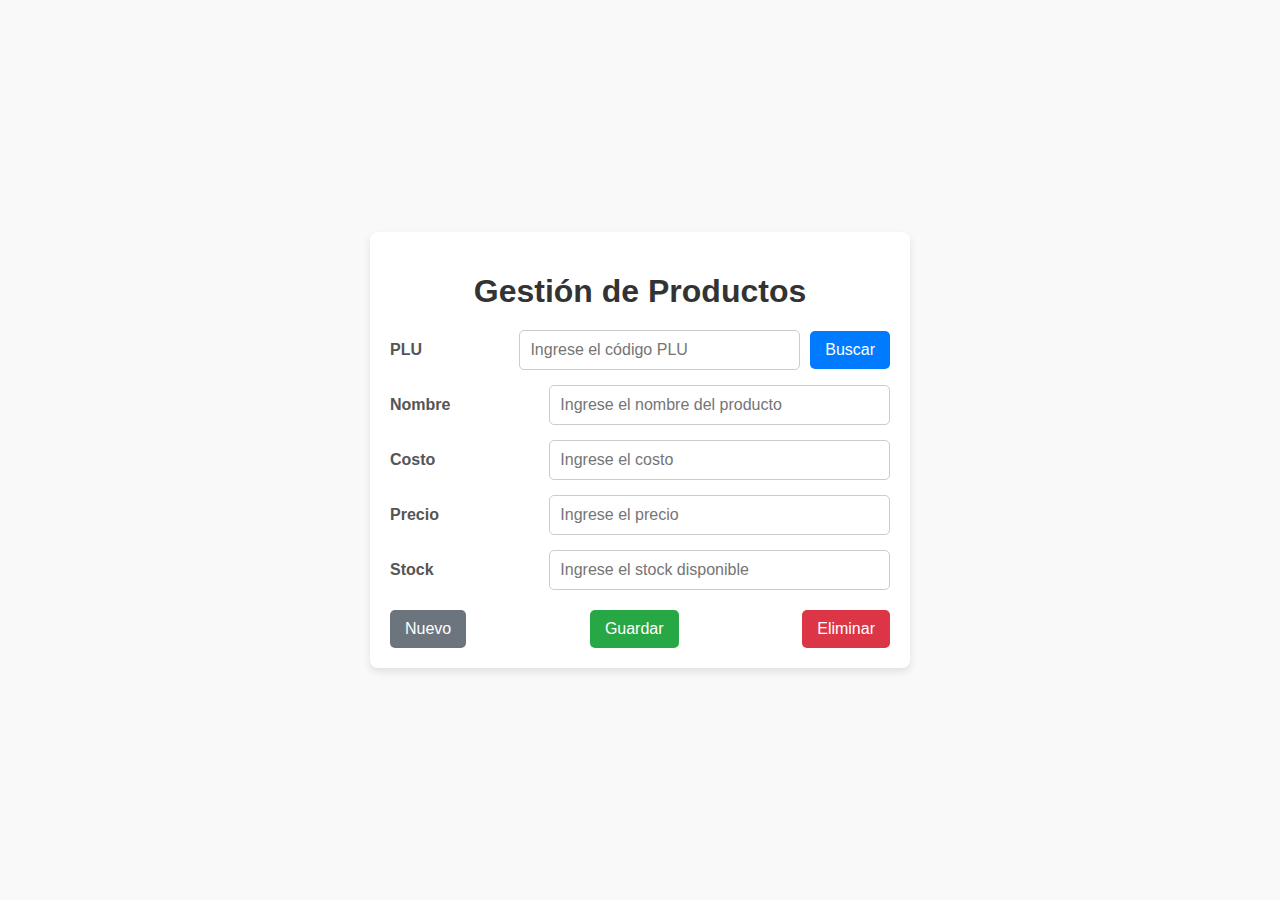
<file: pages/producto-nuevo.html>
<!DOCTYPE html>
<html lang="es">
<head>
    <meta charset="UTF-8">
    <meta name="viewport" content="width=device-width, initial-scale=1.0">
    <link rel="icon" href="" type="image/x-icon">
    <link rel="stylesheet" href="../assets/css/style.css">
    
    <title>Document</title>
</head>
<body>
    <div class="form-container">
        <h1>Gestión de Productos</h1>
        <form id="productForm">
            <div class="form-group">
                <label for="plu">PLU</label>
                <input type="text" id="plu" name="plu" placeholder="Ingrese el código PLU" required>
                <button type="button" onclick="buscarProducto()">Buscar</button>
            </div>
            <div class="form-group">
                <label for="nombre">Nombre</label>
                <input type="text" id="nombre" name="nombre" placeholder="Ingrese el nombre del producto" required>
            </div>
            <div class="form-group">
                <label for="costo">Costo</label>
                <input type="number" id="costo" name="costo" placeholder="Ingrese el costo" step="0.01" required>
            </div>
            <div class="form-group">
                <label for="precio">Precio</label>
                <input type="number" id="precio" name="precio" placeholder="Ingrese el precio" step="0.01" required>
            </div>
            <div class="form-group">
                <label for="stock">Stock</label>
                <input type="number" id="stock" name="stock" placeholder="Ingrese el stock disponible" required>
            </div>
            <div class="form-buttons">
                <button type="button" class="new" onclick="limpiarFormulario()">Nuevo</button>
                <button type="button" class="save" onclick="guardarProd()">Guardar</button>
                <button type="button" class="delete" onclick="eliminar()">Eliminar</button>
            </div>
        </form>
    </div>
    <script type="module" src="../assets/js/producto-nuevo.js" defer></script>
</body>
</html>
</file>
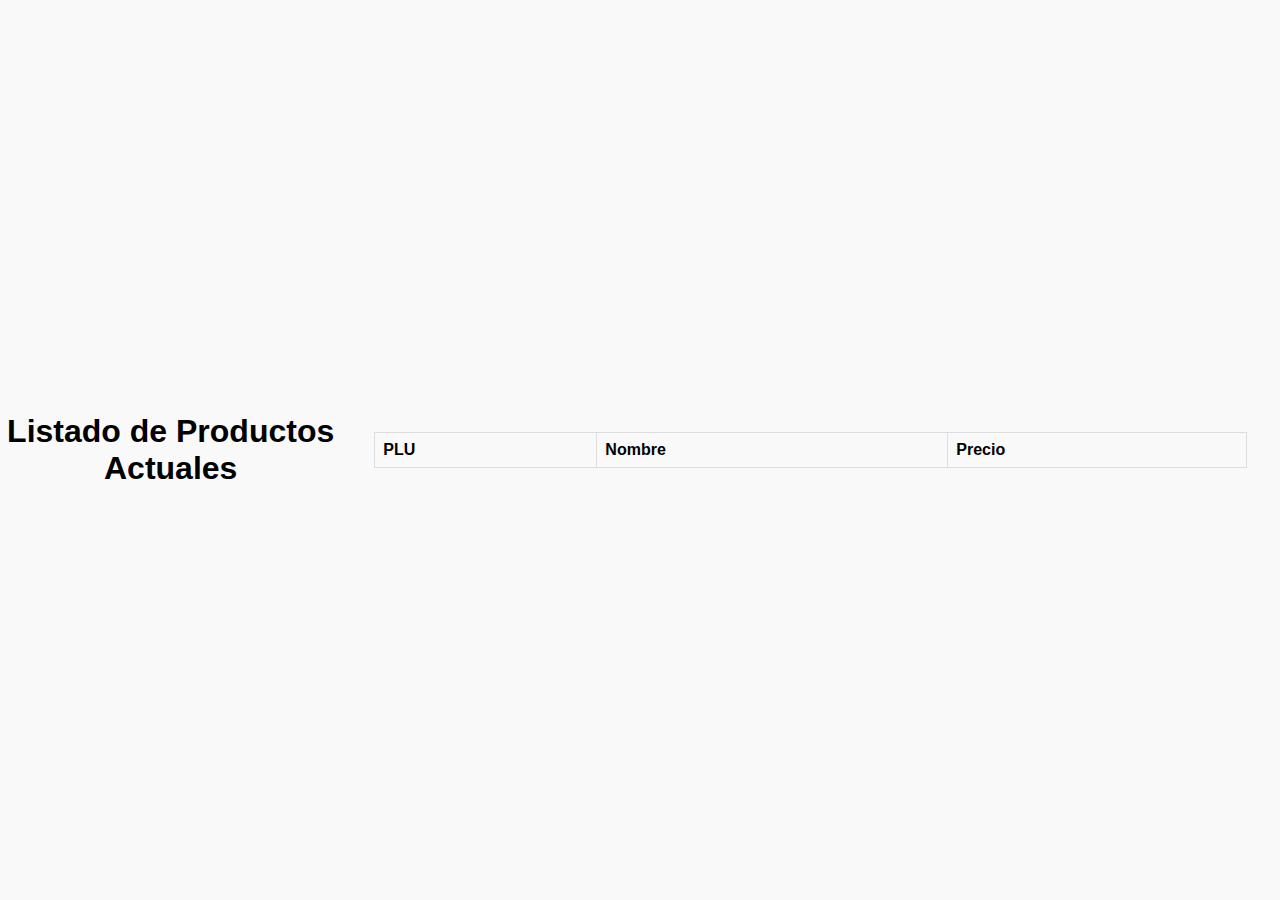
<file: pages/todos-productos-precios.html>
<!DOCTYPE html>
<html lang="es">
<head>
    <meta charset="UTF-8">
    <meta name="viewport" content="width=device-width, initial-scale=1.0">
    <script type="module" src="../assets/js/todos-productos-precios.js"></script>
    <link rel="stylesheet" href="../assets/css/style.css">
    <title>Inventario Actual</title>
</head>
<body>
    <h1>Listado de Productos Actuales</h1>
    <div class="contenerdo-tabla">
        <table id="productos">
            <thead>
             <tr>
                <th>PLU</th>
                <th>Nombre</th>
                <th>Precio</th>
             </tr>
            </thead>
            <tbody>
              <!-- Aquí se insertarán los productos -->
            </tbody>
        </table>
    </div>
</body>
</html>
</file>
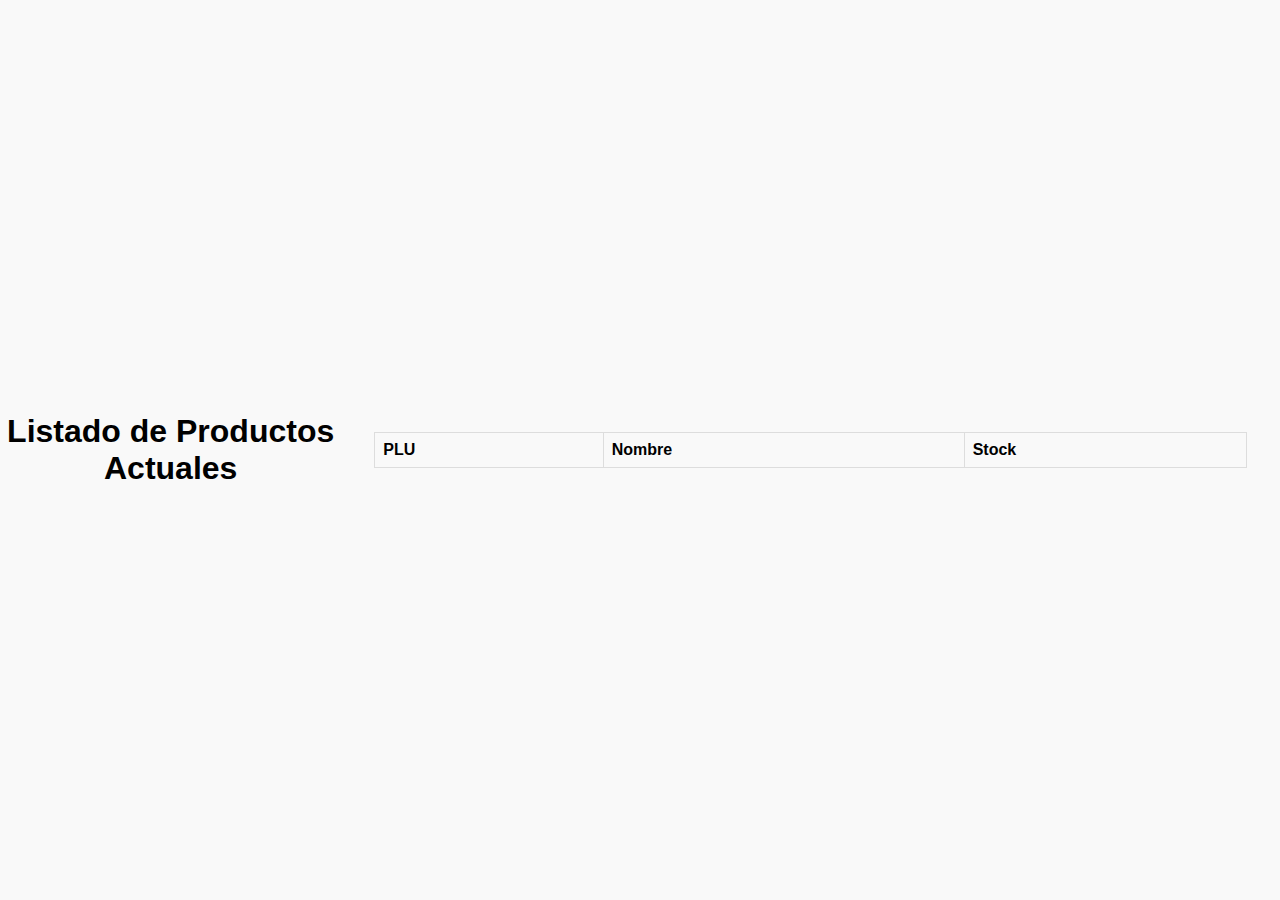
<file: pages/todos-productos-stock.html>
<!DOCTYPE html>
<html lang="es">
<head>
    <meta charset="UTF-8">
    <meta name="viewport" content="width=device-width, initial-scale=1.0">
    <script type="module" src="../assets/js/todos-productos-stock.js"></script>
    <link rel="stylesheet" href="../assets/css/style.css">
    <title>Inventario Actual</title>
</head>
<body>
    <h1>Listado de Productos Actuales</h1>
    <div class="contenerdo-tabla">
        <table id="productos">
            <thead>
             <tr>
                <th>PLU</th>
                <th>Nombre</th>
                <th>Stock</th>
             </tr>
            </thead>
            <tbody>
              <!-- Aquí se insertarán los productos -->
            </tbody>
        </table>
    </div>
</body>
</html>
</file>
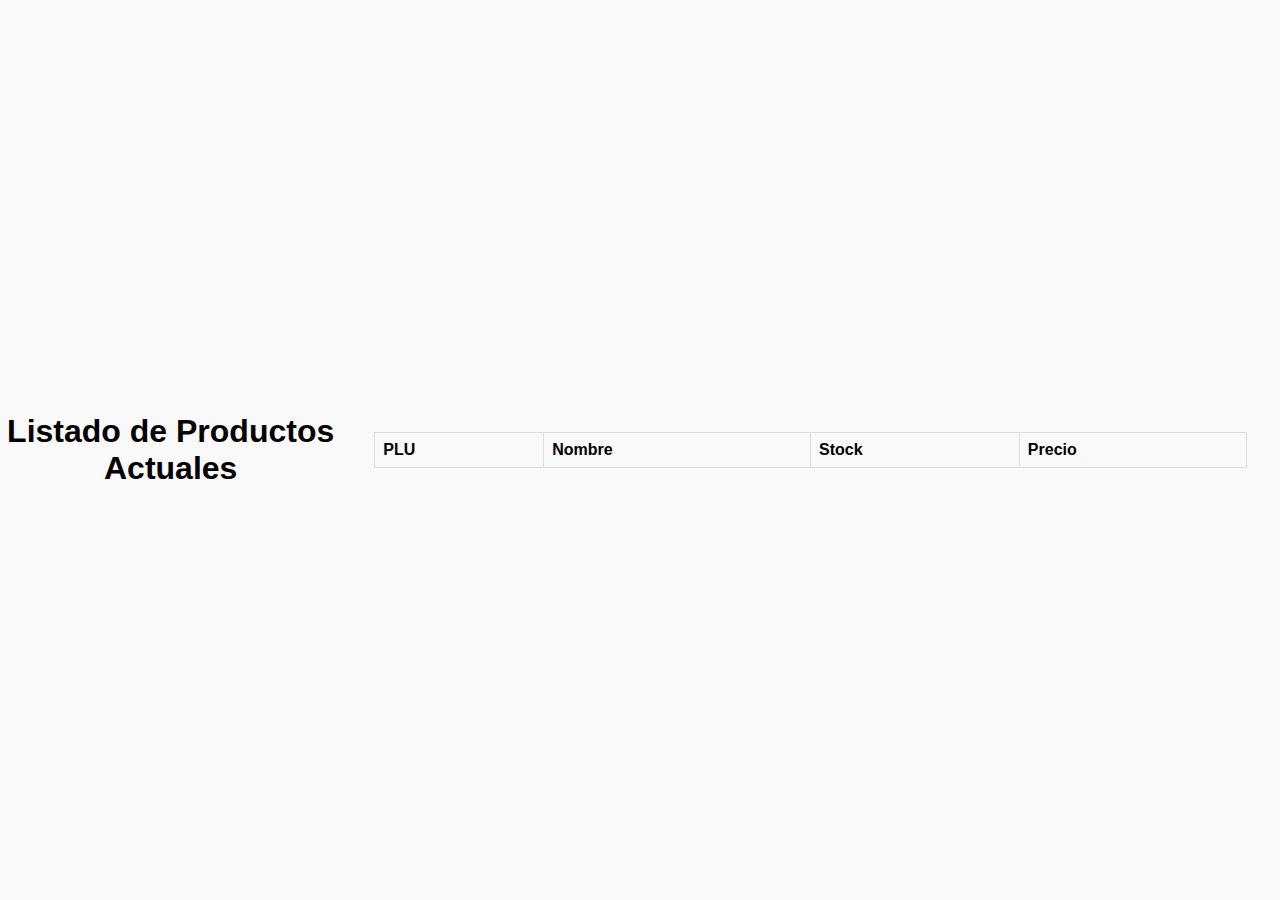
<file: pages/todos-productos.html>
<!DOCTYPE html>
<html lang="es">
<head>
    <meta charset="UTF-8">
    <meta name="viewport" content="width=device-width, initial-scale=1.0">
    <script type="module" src="../assets/js/todos-productos.js"></script>
    <link rel="stylesheet" href="../assets/css/style.css">
    <title>Inventario Actual</title>
</head>
<body>
    <h1>Listado de Productos Actuales</h1>
    <div class="contenerdo-tabla">
        <table id="productos">
            <thead>
             <tr>
                <th>PLU</th>
                <th>Nombre</th>
                <th>Stock</th>
                <th>Precio</th>
             </tr>
            </thead>
            <tbody>
              <!-- Aquí se insertarán los productos -->
            </tbody>
        </table>
    </div>
</body>
</html>
</file>
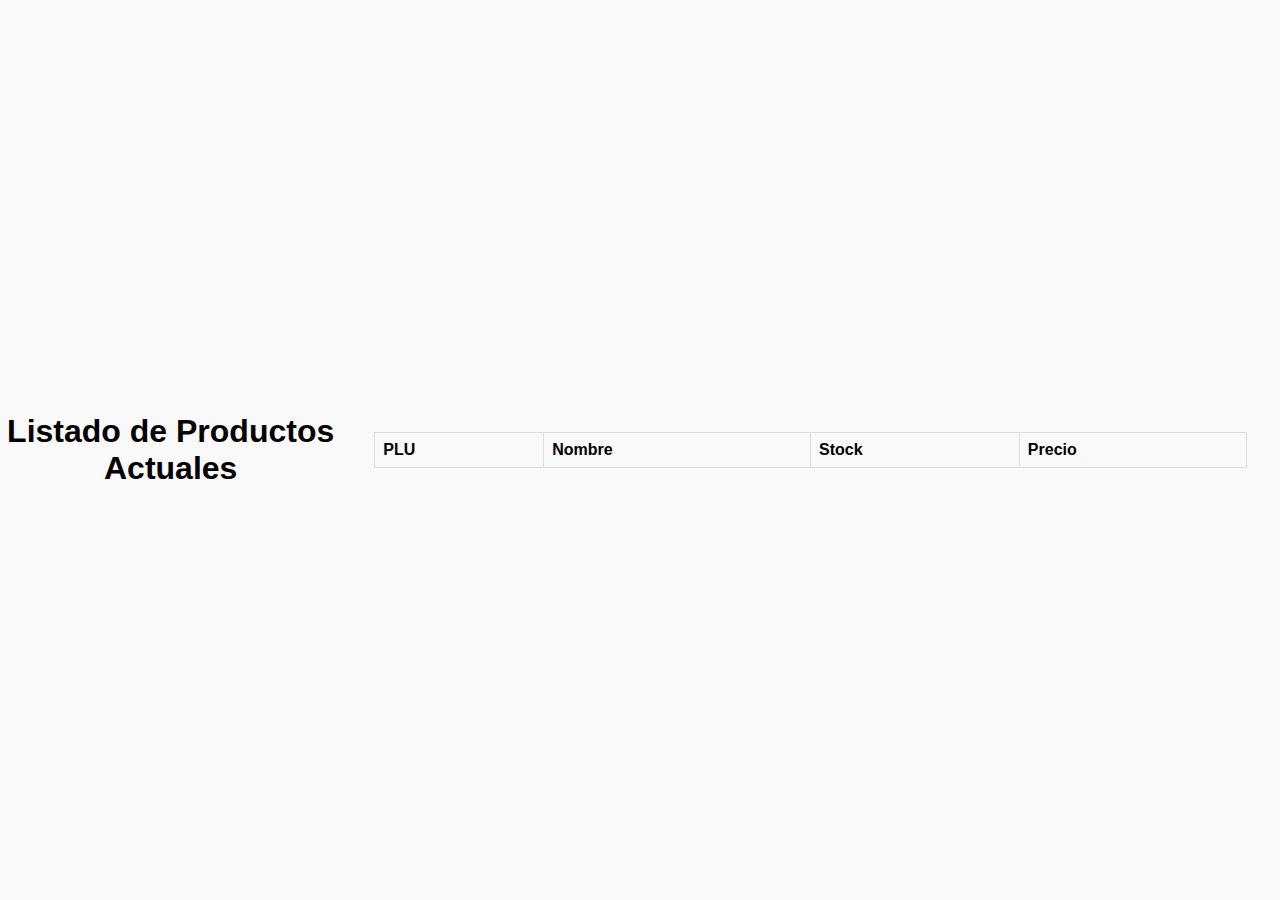
<file: pages/todos_productos.html>
<!DOCTYPE html>
<html lang="es">
<head>
    <meta charset="UTF-8">
    <meta name="viewport" content="width=device-width, initial-scale=1.0">
    <script type="module" src="../assets/js/todos_productos.js"></script>
    <link rel="stylesheet" href="../assets/css/style.css">
    <title>Inventario Actual</title>
</head>
<body>
    <h1>Listado de Productos Actuales</h1>
    <div class="contenerdo-tabla">
        <table id="productos">
            <thead>
             <tr>
                <th>PLU</th>
                <th>Nombre</th>
                <th>Stock</th>
                <th>Precio</th>
             </tr>
            </thead>
            <tbody>
              <!-- Aquí se insertarán los productos -->
            </tbody>
        </table>
    </div>
</body>
</html>
</file>
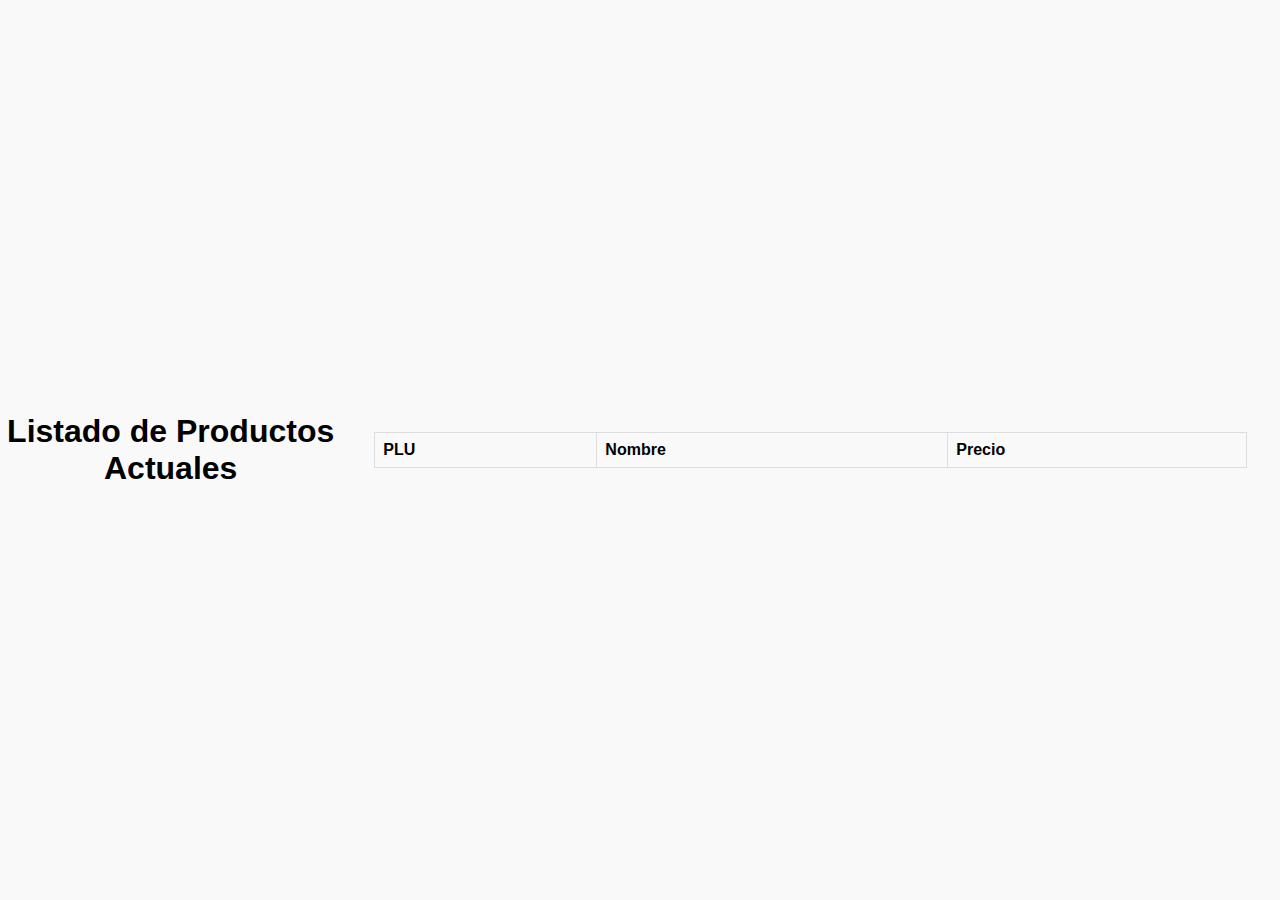
<file: pages/todos_productos_precios.html>
<!DOCTYPE html>
<html lang="es">
<head>
    <meta charset="UTF-8">
    <meta name="viewport" content="width=device-width, initial-scale=1.0">
    <script type="module" src="../assets/js/todos_productos_precios.js"></script>
    <link rel="stylesheet" href="../assets/css/style.css">
    <title>Inventario Actual</title>
</head>
<body>
    <h1>Listado de Productos Actuales</h1>
    <div class="contenerdo-tabla">
        <table id="productos">
            <thead>
             <tr>
                <th>PLU</th>
                <th>Nombre</th>
                <th>Precio</th>
             </tr>
            </thead>
            <tbody>
              <!-- Aquí se insertarán los productos -->
            </tbody>
        </table>
    </div>
</body>
</html>
</file>
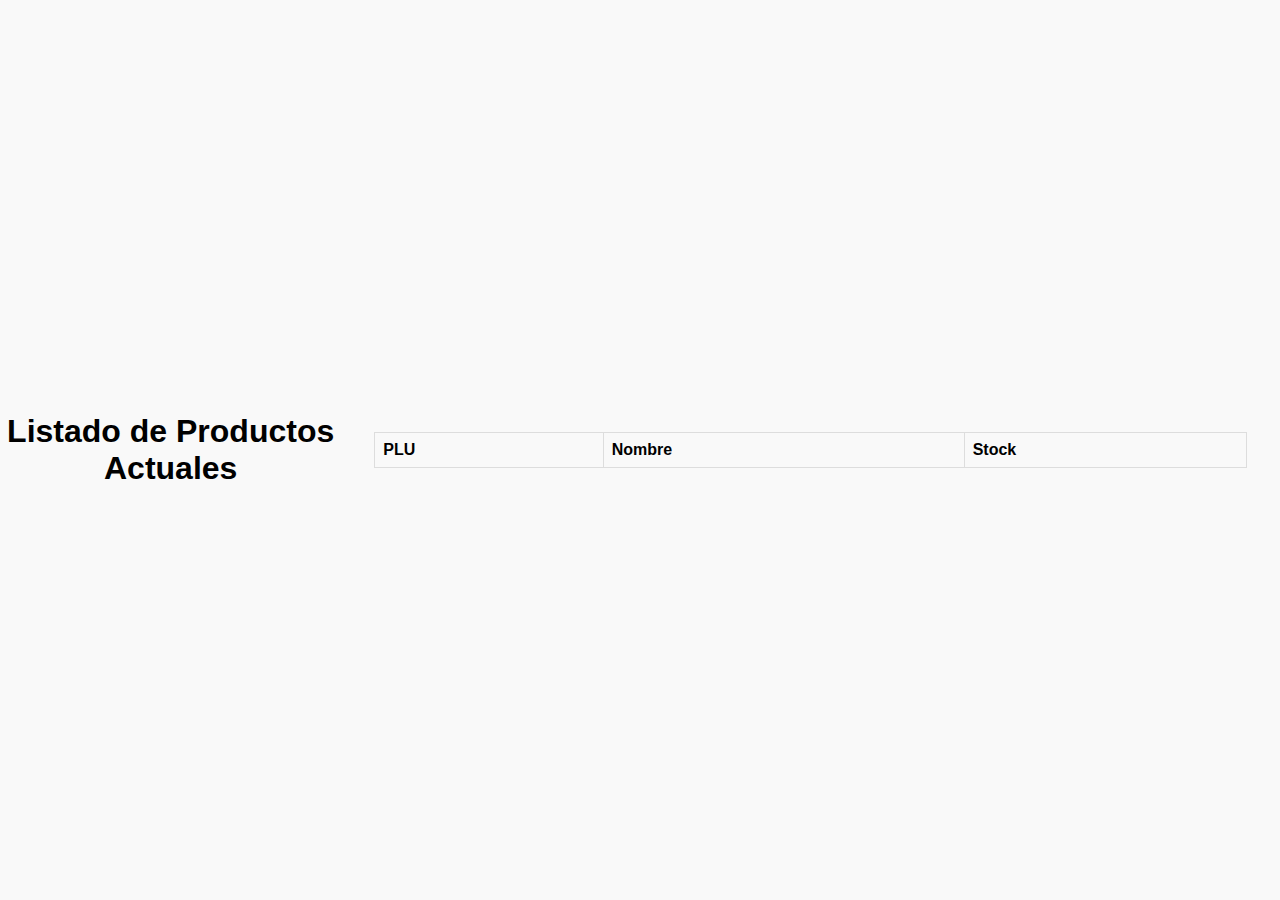
<file: pages/todos_productos_stock.html>
<!DOCTYPE html>
<html lang="es">
<head>
    <meta charset="UTF-8">
    <meta name="viewport" content="width=device-width, initial-scale=1.0">
    <script type="module" src="../assets/js/todos_productos_stock.js"></script>
    <link rel="stylesheet" href="../assets/css/style.css">
    <title>Inventario Actual</title>
</head>
<body>
    <h1>Listado de Productos Actuales</h1>
    <div class="contenerdo-tabla">
        <table id="productos">
            <thead>
             <tr>
                <th>PLU</th>
                <th>Nombre</th>
                <th>Stock</th>
             </tr>
            </thead>
            <tbody>
              <!-- Aquí se insertarán los productos -->
            </tbody>
        </table>
    </div>
</body>
</html>
</file>
<file: assets/css/style.css>
h1 {
    text-align: center;
}

/* Estilo del index para columna */
.contenedor-menu-inicio{
    display: flex;
    flex-direction: column;
    justify-content: center;
    align-items: center;
    height: 100vh;

    a {
        text-decoration: none;
        color: #333;
        margin: 10px 0;
        font-size: 20px;
        padding: 10px 20px;
        background-color: #f4f4f4;
        border-radius: 5px;
        transition: background-color 0.3s ease;
    }

    a:hover {
        background-color: #ddd;
    }

}

/* Formato de la tabla de consulta de precios, stock, todos los productos  */
.contenerdo-tabla {
    display: flex;
    justify-content: center;
    align-items: center;
    width: 100%;
    height: auto;
    padding: 10px;
    box-sizing: border-box;
    
    table {
        width: 95%;
        margin: 0 auto;
        border-collapse: collapse;
        /* text-align: center; */
        th, td {
            border: 1px solid #ddd;
            padding: 8px;
            text-align: left;
        }
    }
    
}

/* Estilos del producto-nuevo.html */

body {
    font-family: Arial, sans-serif;
    background-color: #f9f9f9;
    margin: 0;
    padding: 0;
    display: flex;
    justify-content: center;
    align-items: center;
    height: 100vh;
}


.form-container {
    background-color: #fff;
    padding: 20px;
    border-radius: 8px;
    box-shadow: 0 4px 8px rgba(0, 0, 0, 0.1);
    width: 100%;
    max-width: 500px;
}

.form-container h1 {
    text-align: center;
    margin-bottom: 20px;
    color: #333;
}

.form-group {
    margin-bottom: 15px;
    display: flex;
    align-items: center;
}

.form-group label {
    flex: 1;
    font-weight: bold;
    color: #555;
}

.form-group input {
    flex: 2;
    padding: 10px;
    border: 1px solid #ccc;
    border-radius: 5px;
    font-size: 16px;
}

.form-group button {
    margin-left: 10px;
    padding: 10px 15px;
    font-size: 16px;
    border: none;
    border-radius: 5px;
    cursor: pointer;
    background-color: #007bff;
    color: white;
    transition: background-color 0.3s ease;
}

.form-group button:hover {
    background-color: #0056b3;
}

.form-buttons {
    display: flex;
    justify-content: space-between;
    margin-top: 20px;
}

.form-buttons button {
    padding: 10px 15px;
    font-size: 16px;
    border: none;
    border-radius: 5px;
    cursor: pointer;
    transition: background-color 0.3s ease;
}

.form-buttons button.new {
    background-color: #6c757d;
    color: white;
}

.form-buttons button.save {
    background-color: #28a745;
    color: white;
}

.form-buttons button.delete {
    background-color: #dc3545;
    color: white;
}

.form-buttons button:hover {
    opacity: 0.9;
}
</file>
